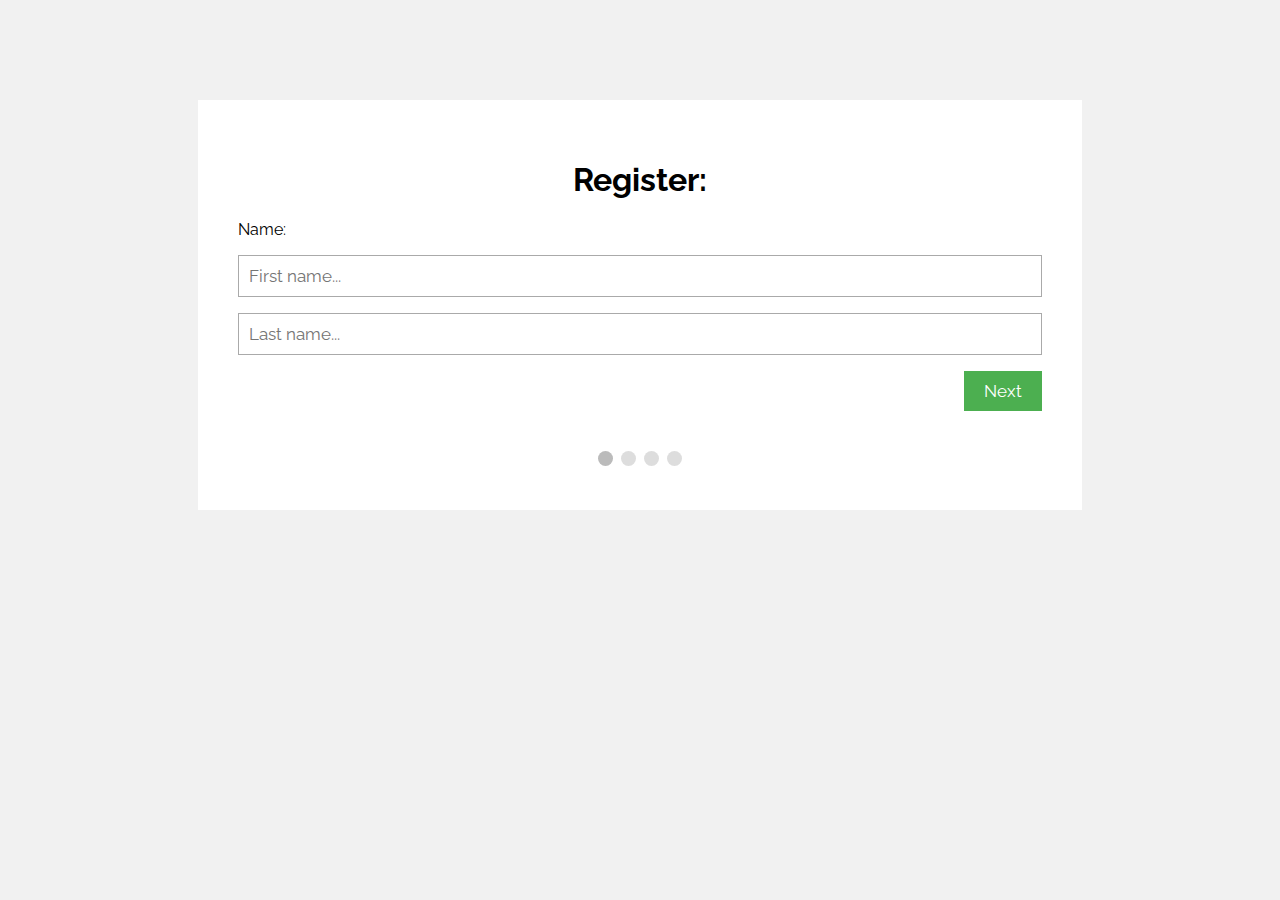
<file: make_an_appointment.html>
<!DOCTYPE html>
<html>
<meta name="viewport" content="width=device-width, initial-scale=1.0">
<link href="https://fonts.googleapis.com/css?family=Raleway" rel="stylesheet">
<style>
* {
  box-sizing: border-box;
}

body {
  background-color: #f1f1f1;
}

#regForm {
  background-color: #ffffff;
  margin: 100px auto;
  font-family: Raleway;
  padding: 40px;
  width: 70%;
  min-width: 300px;
}

h1 {
  text-align: center;  
}

input {
  padding: 10px;
  width: 100%;
  font-size: 17px;
  font-family: Raleway;
  border: 1px solid #aaaaaa;
}

/* Mark input boxes that gets an error on validation: */
input.invalid {
  background-color: #ffdddd;
}

/* Hide all steps by default: */
.tab {
  display: none;
}

button {
  background-color: #4CAF50;
  color: #ffffff;
  border: none;
  padding: 10px 20px;
  font-size: 17px;
  font-family: Raleway;
  cursor: pointer;
}

button:hover {
  opacity: 0.8;
}

#prevBtn {
  background-color: #bbbbbb;
}

/* Make circles that indicate the steps of the form: */
.step {
  height: 15px;
  width: 15px;
  margin: 0 2px;
  background-color: #bbbbbb;
  border: none;  
  border-radius: 50%;
  display: inline-block;
  opacity: 0.5;
}

.step.active {
  opacity: 1;
}

/* Mark the steps that are finished and valid: */
.step.finish {
  background-color: #4CAF50;
}
</style>
<body>

<form id="regForm" action="/action_page.php">
  <h1>Register:</h1>
  <!-- One "tab" for each step in the form: -->
  <div class="tab">Name:
    <p><input placeholder="First name..." oninput="this.className = ''" name="fname"></p>
    <p><input placeholder="Last name..." oninput="this.className = ''" name="lname"></p>
  </div>
  <div class="tab">Contact Info:
    <p><input placeholder="E-mail..." oninput="this.className = ''" name="email"></p>
    <p><input placeholder="Phone..." oninput="this.className = ''" name="phone"></p>
  </div>
  <div class="tab">Birthday:
    <p><input placeholder="dd" oninput="this.className = ''" name="dd"></p>
    <p><input placeholder="mm" oninput="this.className = ''" name="nn"></p>
    <p><input placeholder="yyyy" oninput="this.className = ''" name="yyyy"></p>
  </div>
  <div class="tab">Login Info:
    <p><input placeholder="Username..." oninput="this.className = ''" name="uname"></p>
    <p><input placeholder="Password..." oninput="this.className = ''" name="pword" type="password"></p>
  </div>
  <div style="overflow:auto;">
    <div style="float:right;">
      <button type="button" id="prevBtn" onclick="nextPrev(-1)">Previous</button>
      <button type="button" id="nextBtn" onclick="nextPrev(1)">Next</button>
    </div>
  </div>
  <!-- Circles which indicates the steps of the form: -->
  <div style="text-align:center;margin-top:40px;">
    <span class="step"></span>
    <span class="step"></span>
    <span class="step"></span>
    <span class="step"></span>
  </div>
</form>

<script>
var currentTab = 0; // Current tab is set to be the first tab (0)
showTab(currentTab); // Display the current tab

function showTab(n) {
  // This function will display the specified tab of the form...
  var x = document.getElementsByClassName("tab");
  x[n].style.display = "block";
  //... and fix the Previous/Next buttons:
  if (n == 0) {
    document.getElementById("prevBtn").style.display = "none";
  } else {
    document.getElementById("prevBtn").style.display = "inline";
  }
  if (n == (x.length - 1)) {
    document.getElementById("nextBtn").innerHTML = "Submit";
  } else {
    document.getElementById("nextBtn").innerHTML = "Next";
  }
  //... and run a function that will display the correct step indicator:
  fixStepIndicator(n)
}

function nextPrev(n) {
  // This function will figure out which tab to display
  var x = document.getElementsByClassName("tab");
  // Exit the function if any field in the current tab is invalid:
  if (n == 1 && !validateForm()) return false;
  // Hide the current tab:
  x[currentTab].style.display = "none";
  // Increase or decrease the current tab by 1:
  currentTab = currentTab + n;
  // if you have reached the end of the form...
  if (currentTab >= x.length) {
    // ... the form gets submitted:
    document.getElementById("regForm").submit();
    return false;
  }
  // Otherwise, display the correct tab:
  showTab(currentTab);
}

function validateForm() {
  // This function deals with validation of the form fields
  var x, y, i, valid = true;
  x = document.getElementsByClassName("tab");
  y = x[currentTab].getElementsByTagName("input");
  // A loop that checks every input field in the current tab:
  for (i = 0; i < y.length; i++) {
    // If a field is empty...
    if (y[i].value == "") {
      // add an "invalid" class to the field:
      y[i].className += " invalid";
      // and set the current valid status to false
      valid = false;
    }
  }
  // If the valid status is true, mark the step as finished and valid:
  if (valid) {
    document.getElementsByClassName("step")[currentTab].className += " finish";
  }
  return valid; // return the valid status
}

function fixStepIndicator(n) {
  // This function removes the "active" class of all steps...
  var i, x = document.getElementsByClassName("step");
  for (i = 0; i < x.length; i++) {
    x[i].className = x[i].className.replace(" active", "");
  }
  //... and adds the "active" class on the current step:
  x[n].className += " active";
}
</script>

</body>
</html>
</file>
